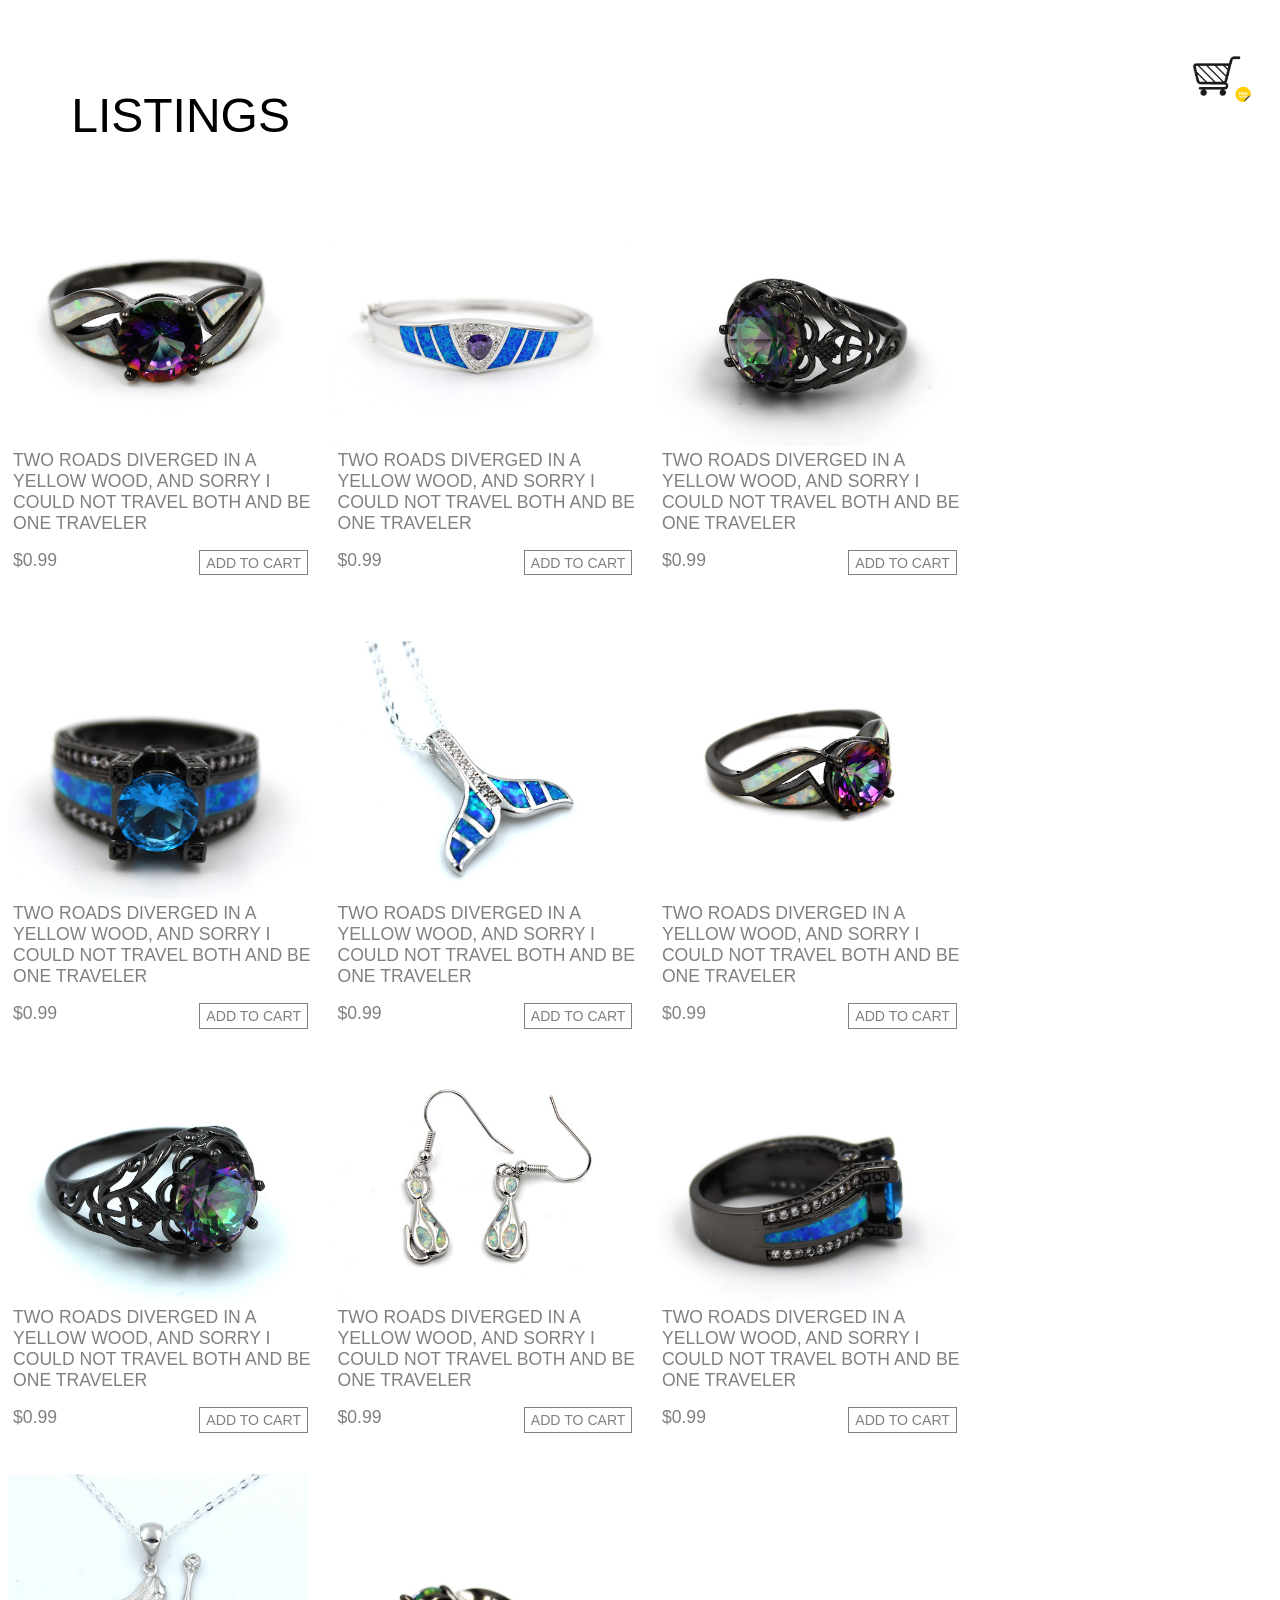
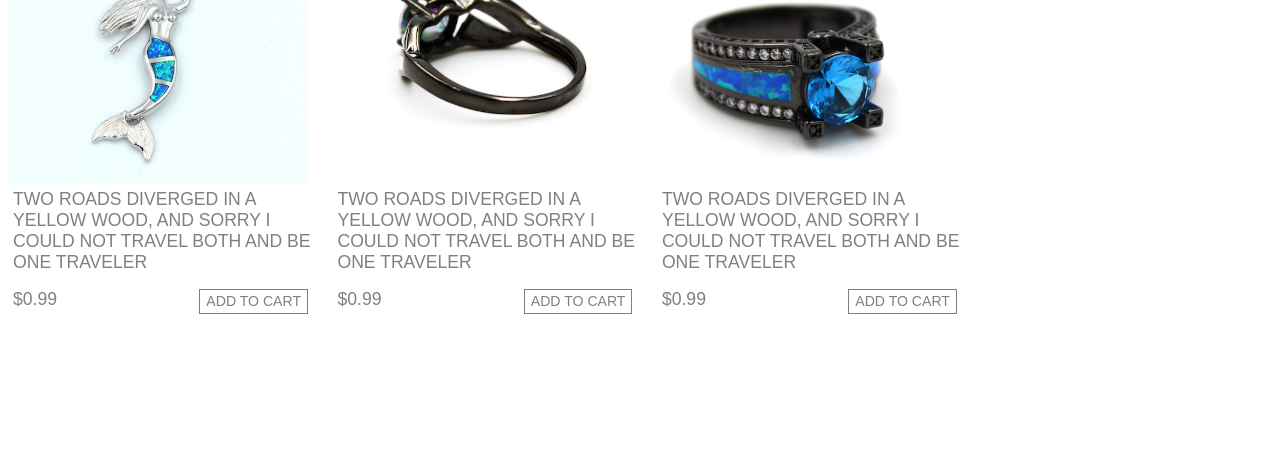
<file: index.html>
<!DOCTYPE html>
<html>
<head>
	<title>Product listing</title>
	<link rel="stylesheet" type="text/css" href="product_listing.css">
	<script src="product_listing.js"></script>
</head>
<body>

<div class="productListing">
<h2>LISTINGS</h2>
<img id='shoppingCart' src="./images/Shopping-Cart-Icon.jpg">
<div class="product item1"><img class="product_listing_image" src="./images/IMG_7904.JPG">
<p>TWO ROADS DIVERGED IN A YELLOW WOOD, AND SORRY I COULD NOT TRAVEL BOTH AND BE ONE TRAVELER</p>
<p class="price">$0.99 <button class="add_to_cart">ADD TO CART</button></p>
</div>
<div class="product item2"><img class="product_listing_image" src="./images/IMG_8077.JPG">
<p>TWO ROADS DIVERGED IN A YELLOW WOOD, AND SORRY I COULD NOT TRAVEL BOTH AND BE ONE TRAVELER</p>
<p class="price">$0.99 <button class="add_to_cart">ADD TO CART</button></p>
</div>
<div class="product item3"><img class="product_listing_image" src="./images/IMG_8127.JPG">
<p>TWO ROADS DIVERGED IN A YELLOW WOOD, AND SORRY I COULD NOT TRAVEL BOTH AND BE ONE TRAVELER</p>
<p class="price">$0.99 <button class="add_to_cart">ADD TO CART</button></p>
</div>
<div class="product item4"><img class="product_listing_image" src="./images/IMG_8152.JPG">
<p>TWO ROADS DIVERGED IN A YELLOW WOOD, AND SORRY I COULD NOT TRAVEL BOTH AND BE ONE TRAVELER</p>
<p class="price">$0.99 <button class="add_to_cart">ADD TO CART</button></p>
</div>
<div class="product item5"><img class="product_listing_image" src="./images/IMG_8169.JPG">
<p>TWO ROADS DIVERGED IN A YELLOW WOOD, AND SORRY I COULD NOT TRAVEL BOTH AND BE ONE TRAVELER</p>
<p class="price">$0.99 <button class="add_to_cart">ADD TO CART</button></p>
</div>
<div class="product item6"><img class="product_listing_image" src="./images/IMG_7905.JPG">
<p>TWO ROADS DIVERGED IN A YELLOW WOOD, AND SORRY I COULD NOT TRAVEL BOTH AND BE ONE TRAVELER</p>
<p class="price">$0.99 <button class="add_to_cart">ADD TO CART</button></p>
</div>
<div class="product item7"><img class="product_listing_image" src="./images/IMG_8123.JPG">
<p>TWO ROADS DIVERGED IN A YELLOW WOOD, AND SORRY I COULD NOT TRAVEL BOTH AND BE ONE TRAVELER</p>
<p class="price">$0.99 <button class="add_to_cart">ADD TO CART</button>
</p>
</div>
<div class="product item8"><img class="product_listing_image" src="./images/IMG_8130.JPG">
<p>TWO ROADS DIVERGED IN A YELLOW WOOD, AND SORRY I COULD NOT TRAVEL BOTH AND BE ONE TRAVELER</p>
<p class="price">$0.99 <button class="add_to_cart">ADD TO CART</button></p>
</div>
<div class="product item9"><img class="product_listing_image" src="./images/IMG_8153.JPG">
<p>TWO ROADS DIVERGED IN A YELLOW WOOD, AND SORRY I COULD NOT TRAVEL BOTH AND BE ONE TRAVELER</p>
<p class="price">$0.99 <button class="add_to_cart">ADD TO CART</button></p>
</div>
<div class="product mermaid"><img class="product_listing_image" src="./images/IMG_8218.JPG">
<p>TWO ROADS DIVERGED IN A YELLOW WOOD, AND SORRY I COULD NOT TRAVEL BOTH AND BE ONE TRAVELER</p>
<p class="price">$0.99 <button class="add_to_cart">ADD TO CART</button></p>
</div>
<div class="product blackRing"><img class="product_listing_image" src="./images/IMG_7906.JPG">
<p>TWO ROADS DIVERGED IN A YELLOW WOOD, AND SORRY I COULD NOT TRAVEL BOTH AND BE ONE TRAVELER</p>
<p class="price">$0.99 <button class="add_to_cart">ADD TO CART</button></p>
</div>
<div class="product item10"><img class="product_listing_image" src="./images/IMG_8155.JPG">
<p>TWO ROADS DIVERGED IN A YELLOW WOOD, AND SORRY I COULD NOT TRAVEL BOTH AND BE ONE TRAVELER</p>
<p class="price">$0.99 <button class="add_to_cart">ADD TO CART</button></p>
</div>
<div class="cart">
	<h2>CART</h2>
	<table>
	<tr class="title_row">
		<th colspan="3" class="title_row_product">Product</th>
		<th class="title_row_price">Price</th>
		<th id="heading_quantity">Quantity</th>
		<th class="title_row_total">Total</th>
	</tr>
		
	</table>
	<input type="text" name="promoCode" id="promo" placeholder="Enter Promo Code">
	<p id="total">$0.00</p>
</div></div>
</body>
</html>
</file>
<file: product_listing.css>
.productListing {
	margin-top: 7%;
	font-family: segoe ui, helvetica neue, sans-serif;
	padding-bottom: 10%;

}

h1, h2 {
	font-size: 3em;
	font-weight: 200;
}

h2 {
	margin-left: 5%;
}

#shoppingCart {
	width:5em;
	position: fixed;
	top: 5%;
	right: 2%;
}

#shoppingCart:hover {
	opacity: 0.7;
}

div.product {
	height: 380px;
	display: inline-block;
	width: 320px;
}

.product_listing_image {
	width: 300px;
	box-sizing: border-box;
	opacity: 1;

}

.product_listing_image:hover {
	opacity: 0.7;
}

div.product p {
	display: block;
	border: none;
	width: 300px;
	height: 100px;
	font-family: segoe ui, helvetica neue, sans-serif;
	font-size: 1.1em;
	font-weight: 200;
	color: gray;
	margin: 0 5px 0 5px;
}

.price {
	font-weight: 600;
}

.add_to_cart {
	color: gray;
	float: right;
	height: 1.8em;
	border: 1px solid gray;
	background-color: white;
	font-size: 0.8em;
	margin-right: 5px;
	opacity: 1;
}

.add_to_cart:hover {
	opacity: 0.5;
}

.add_to_cart:visited {
	display: none;
}


.cart {
	display: none;
	position: relative;
}


table {
	width: 90%;
	margin: auto;
	border-collapse: separate;
	border-spacing: 20px;
	border: 1px solid gray;
}


.close button {
	border: none;
	background-color: white;
	font-size: 1em;
	color: gray;
}


.thumbnail img {
	width: 60px;
}

th {
	text-align: left;
}

th.title_row_product {
	text-align: center;
}

td.product_title {
	text-align: center;
	font-weight: 200;
	width: 60%;
}

.quantity input	{
	width: 60%;
	height: 20px;
	border: 1px solid gray;
	text-align: center;
}

#promo {
	margin-top: 27px;
	margin-left: 5%;
	padding-left: 5px;
	font-size: 1.2em;
}

#total {
	font-size: 2em;
	float: right;
	text-align: right;
	margin-top: 20px;
	margin-right: 7%;
}

@media screen 
and (min-width: 320px)
and (max-width: 414px) {
	div.product {
		width: 100%;
	}
	div.product img {
		width: 90%;

	}
	div.product p {
		width: 90%;
		margin: auto;
	}
}
</file>
